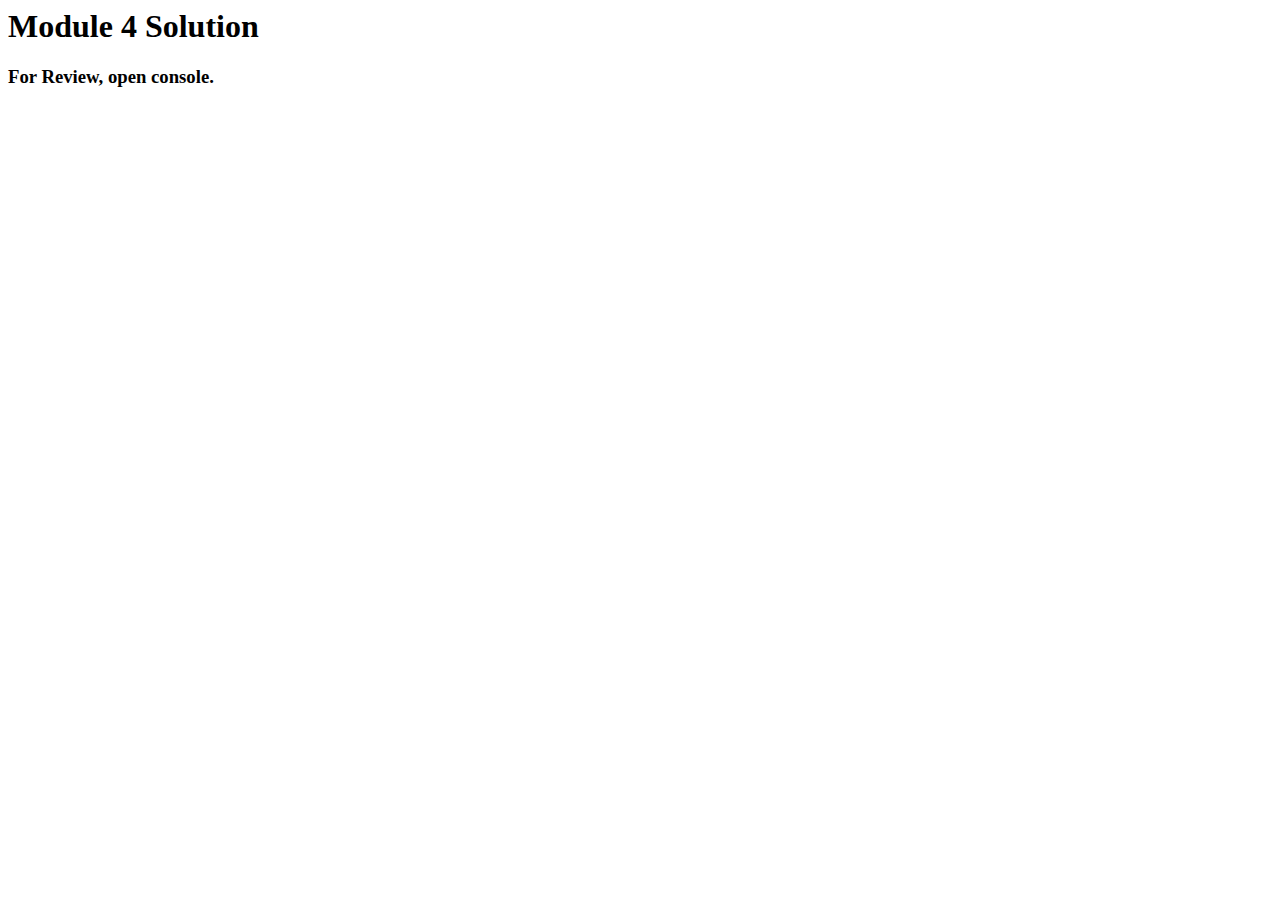
<file: Module_4.html>
<head>
    <meta charset="utf-8">
    <title>Module 4 Solution </title>
    <script src="Hello.js"></script>
    <script src="Goodbye.js"></script>
    <script src="Script_4.js"></script>
  </head>
  <body>
    <h1>Module 4 Solution </h1>
    <h3>For Review, open console.</h3>
  </body>
</file>
